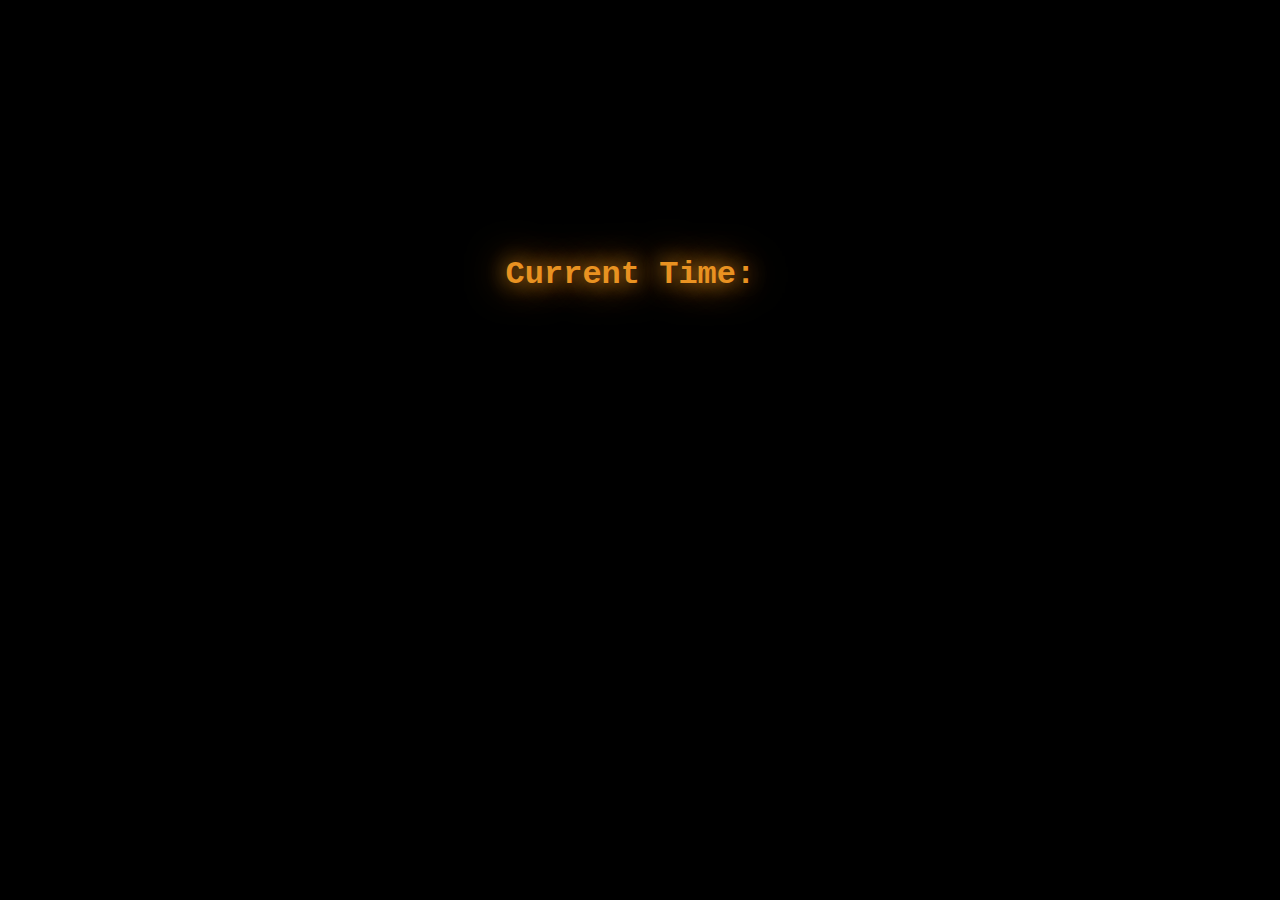
<file: index2.html>
<!DOCTYPE html>
<html lang="en">
<head>
    <meta charset="UTF-8">
    <meta name="viewport" content="width=device-width, initial-scale=1.0">
    <title>Current Time :</title>
    <style>
        body {
            background-color: #000;
            color: #e99221;
            font-family: 'Courier New', monospace;
            text-align: center;
            margin-top: 20%;
            overflow: hidden;
            position: relative;
        }

        h1 {
            font-size: 2em;
            margin-bottom: 0.5em;
            text-shadow: 0 0 20px #e99221, 0 0 40px #e99221;
            position: relative;
        }

        #currentTime {
            font-size: 2em;
            text-shadow: 0 0 20px #e99221, 0 0 40px #e99221;
            display: inline-block;
            animation: blink 1.5s infinite;
            position: relative;
        }


        @keyframes blink {
            0%, 50%, 100% {
                opacity: 1;
            }
            25%, 75% {
                opacity: 0;
            }
        }

        h1::before, h1::after {
            left: 0;
        }

        h1::after {
            top: auto;
            bottom: 50%;
        }

        #currentTime::before, #currentTime::after {
            left: 0;
        }

        #currentTime::after {
            top: auto;
            bottom: 50%;
        }
    </style>
    <script>
        function updateCurrentTime() {
            // Get the current date and time in Germany
            const germanyTime = new Date().toLocaleString('en-US', {timeZone: 'Europe/Berlin'});
            const currentTime = new Date(germanyTime);

            // Calculate the time in minutes
            const minutes = currentTime.getHours() * 60 + currentTime.getMinutes();

            // Display the time
            document.getElementById('currentTime').textContent = minutes;
        }

        // Update the time every second
        setInterval(updateCurrentTime, 1000);

        // Initial call to set the time immediately
        updateCurrentTime();
    </script>
</head>
<body>
    <h1>Current Time: <span id="currentTime"></span></h1>
</body>
</html>
</file>
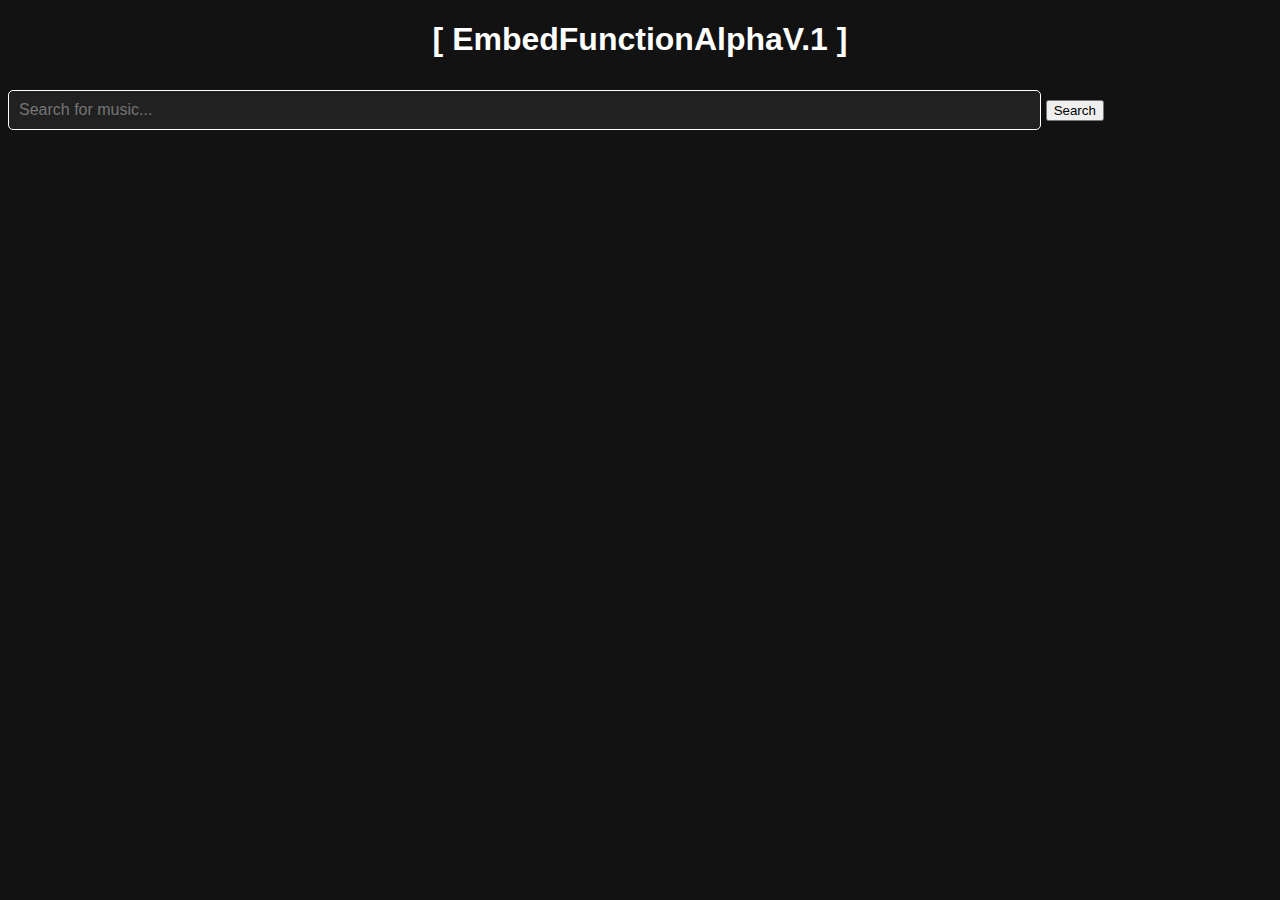
<file: index3.html>
<!DOCTYPE html>
<html lang="en">
<head>
    <meta charset="UTF-8">
    <meta name="viewport" content="width=device-width, initial-scale=1.0">
    <title>EmbedFunctionAlphaV.1</title>
    <link rel="stylesheet" href="styles.css">
</head>
<body>
    <h1>[ EmbedFunctionAlphaV.1 ]</h1>
    <input type="text" id="searchInput" placeholder="Search for music...">
    <button onclick="searchMusic()">Search</button>
    <div id="musicList"></div>
    <script src="script.js"></script>
</body>
</html>
</file>
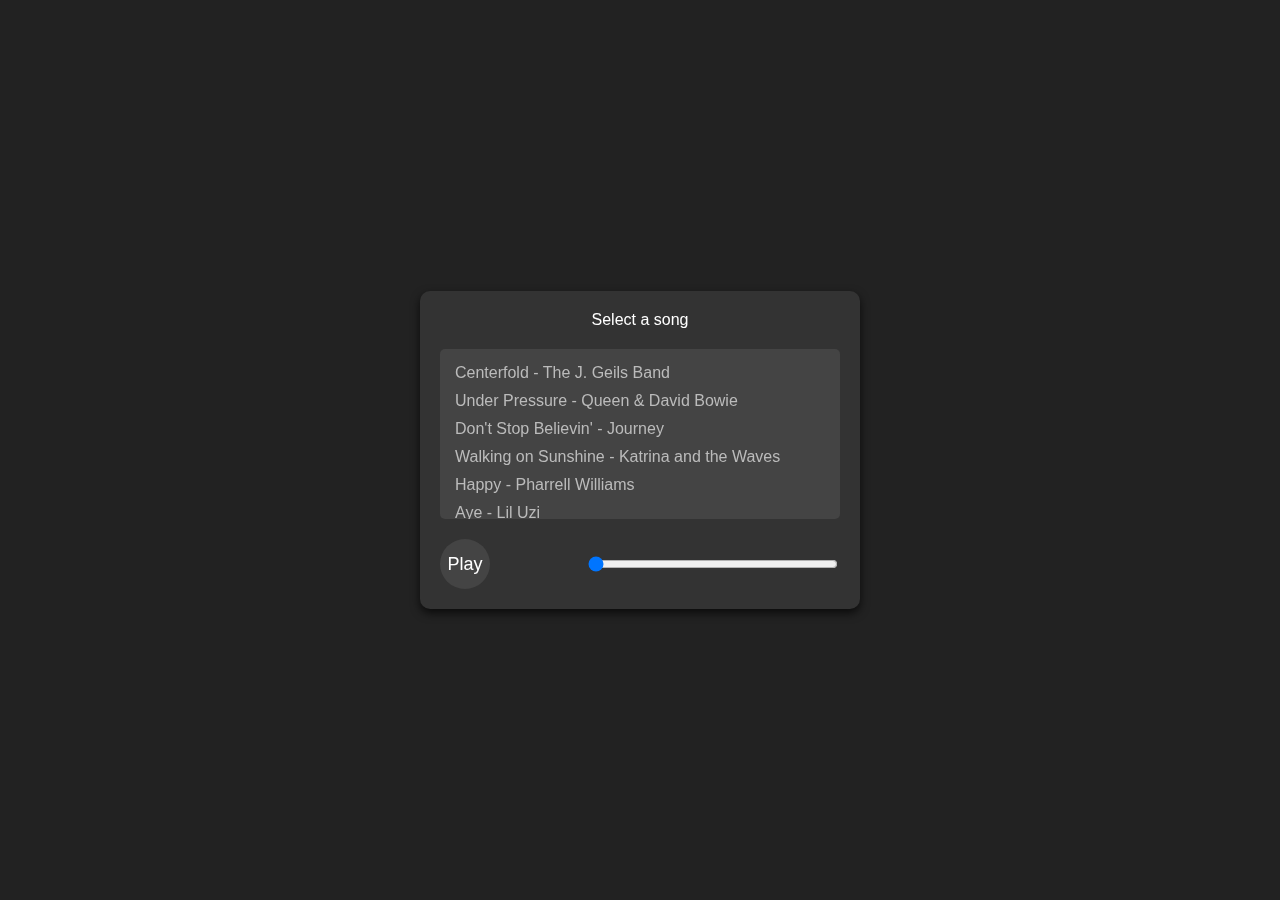
<file: index6.html>
<!DOCTYPE html>
<html lang="en">
<head>
    <meta charset="UTF-8">
    <meta name="viewport" content="width=device-width, initial-scale=1.0">
    <title>Custom Music Player</title>
    <link rel="manifest" href="manifest.json">
    <style>
        body {
            background-color: #222;
            font-family: Arial, sans-serif;
            color: white;
            display: flex;
            justify-content: center;
            align-items: center;
            height: 100vh;
            margin: 0;
        }

        .player-container {
            background-color: #333;
            border-radius: 10px;
            padding: 20px;
            width: 400px;
            box-shadow: 0px 4px 10px rgba(0, 0, 0, 0.7);
        }

        .song-list {
            max-height: 150px;
            overflow-y: scroll;
            margin-bottom: 20px;
            background-color: #444;
            padding: 10px;
            border-radius: 5px;
        }

        .song-list::-webkit-scrollbar {
            width: 10px;
        }

        .song-list::-webkit-scrollbar-thumb {
            background-color: #888;
            border-radius: 5px;
        }

        .song {
            padding: 5px;
            cursor: pointer;
            color: #bbb;
        }

        .song:hover, .song.active {
            background-color: #555;
            color: white;
        }

        .controls {
            display: flex;
            align-items: center;
            justify-content: space-between;
        }

        .play-pause-btn {
            background-color: #444;
            border: none;
            border-radius: 50%;
            width: 50px;
            height: 50px;
            color: white;
            font-size: 18px;
            cursor: pointer;
            transition: background 0.3s;
        }

        .play-pause-btn:hover {
            background-color: #666;
        }

        .slider {
            width: 250px;
            cursor: pointer;
        }

        .song-title {
            text-align: center;
            margin-bottom: 20px;
        }

        iframe {
            display: none;
        }
    </style>
</head>
<body>

<div class="player-container">
    <div class="song-title" id="current-song-title">Select a song</div>
    
    <div class="song-list" id="song-list">
        <div class="song" data-id="BqDjMZKf-wg" data-title="Centerfold">Centerfold - The J. Geils Band</div>
        <div class="song" data-id="YoDh_gHDvkk" data-title="Under Pressure">Under Pressure - Queen & David Bowie</div>
        <div class="song" data-id="1k8craCGpgs" data-title="Don't Stop Believin'">Don't Stop Believin' - Journey</div>
        <div class="song" data-id="iPUmE-tne5U" data-title="Walking on Sunshine">Walking on Sunshine - Katrina and the Waves</div>
        <div class="song" data-id="ZbZSe6N_BXs" data-title="Happy">Happy - Pharrell Williams</div>
        <div class="song" data-id="1ZLjVRdC53Y" data-title="Aye">Aye - Lil Uzi</div>
        <div class="song" data-id="fEk-TkAGqQE" data-title="Moon">Moon - Ye West</div>
    </div>

    <div class="controls">
        <button class="play-pause-btn" id="playPauseBtn">Play</button>
        <input type="range" id="progress-bar" class="slider" min="0" max="100" value="0">
    </div>
</div>

<!-- YouTube Player -->
<div id="player"></div>

<script>
    let player;
    let isPlaying = false;
    let currentVideoId = null;
    let progressInterval;

    // Load YouTube IFrame API
    function onYouTubeIframeAPIReady() {
        player = new YT.Player('player', {
            height: '0',
            width: '0',
            videoId: '',
            events: {
                'onReady': onPlayerReady,
                'onStateChange': onPlayerStateChange
            }
        });
    }

    function onPlayerReady(event) {
        // Player is ready
    }

    function onPlayerStateChange(event) {
        if (event.data == YT.PlayerState.PLAYING && !isPlaying) {
            isPlaying = true;
            playPauseBtn.textContent = 'Pause';
            startProgress();
        } else if (event.data == YT.PlayerState.PAUSED || event.data == YT.PlayerState.ENDED) {
            isPlaying = false;
            playPauseBtn.textContent = 'Play';
            stopProgress();
        }
    }

    const playPauseBtn = document.getElementById('playPauseBtn');
    const progressBar = document.getElementById('progress-bar');
    const currentSongTitle = document.getElementById('current-song-title');
    const songList = document.getElementById('song-list');

    // Handle song selection
    songList.addEventListener('click', (e) => {
        if (e.target.classList.contains('song')) {
            const videoId = e.target.getAttribute('data-id');
            const songTitle = e.target.getAttribute('data-title');

            document.querySelectorAll('.song').forEach(song => song.classList.remove('active'));
            e.target.classList.add('active');
            currentSongTitle.textContent = songTitle;

            loadVideo(videoId);
        }
    });

    function loadVideo(videoId) {
        currentVideoId = videoId;
        player.loadVideoById(videoId);
        isPlaying = true;
        playPauseBtn.textContent = 'Pause';
    }

    // Toggle play/pause
    playPauseBtn.addEventListener('click', () => {
        if (isPlaying) {
            player.pauseVideo();
        } else {
            player.playVideo();
        }
    });

    // Update progress bar based on video duration and time
    function startProgress() {
        progressInterval = setInterval(() => {
            const duration = player.getDuration();
            const currentTime = player.getCurrentTime();
            const percentage = (currentTime / duration) * 100;
            progressBar.value = percentage;
        }, 1000);
    }

    function stopProgress() {
        clearInterval(progressInterval);
    }

    // Seek within the video when the slider is changed
    progressBar.addEventListener('input', () => {
        const duration = player.getDuration();
        const newTime = (progressBar.value / 100) * duration;
        player.seekTo(newTime, true);
    });

    // Load YouTube API script
    const tag = document.createElement('script');
    tag.src = "https://www.youtube.com/iframe_api";
    const firstScriptTag = document.getElementsByTagName('script')[0];
    firstScriptTag.parentNode.insertBefore(tag, firstScriptTag);

    // Fullscreen Mode Request
    document.addEventListener('click', () => {
        if (!document.fullscreenElement) {
            document.documentElement.requestFullscreen();
        }
    });
</script>

</body>
</html>
</file>
<file: styles.css>
body {
    font-family: Arial, sans-serif;
    background-color: #121212;
    color: #ffffff;
}

h1 {
    text-align: center;
}

#searchInput {
    width: 80%;
    margin: 10px auto;
    padding: 10px;
    font-size: 16px;
    border: 1px solid #ffffff;
    border-radius: 5px;
    background-color: #212121;
    color: #ffffff;
}

#musicList {
    display: flex;
    flex-wrap: wrap;
    justify-content: center;
}

.musicItem {
    width: 200px;
    margin: 10px;
    text-align: center;
}

.musicItem img {
    width: 100%;
    border-radius: 5px;
}
</file>
